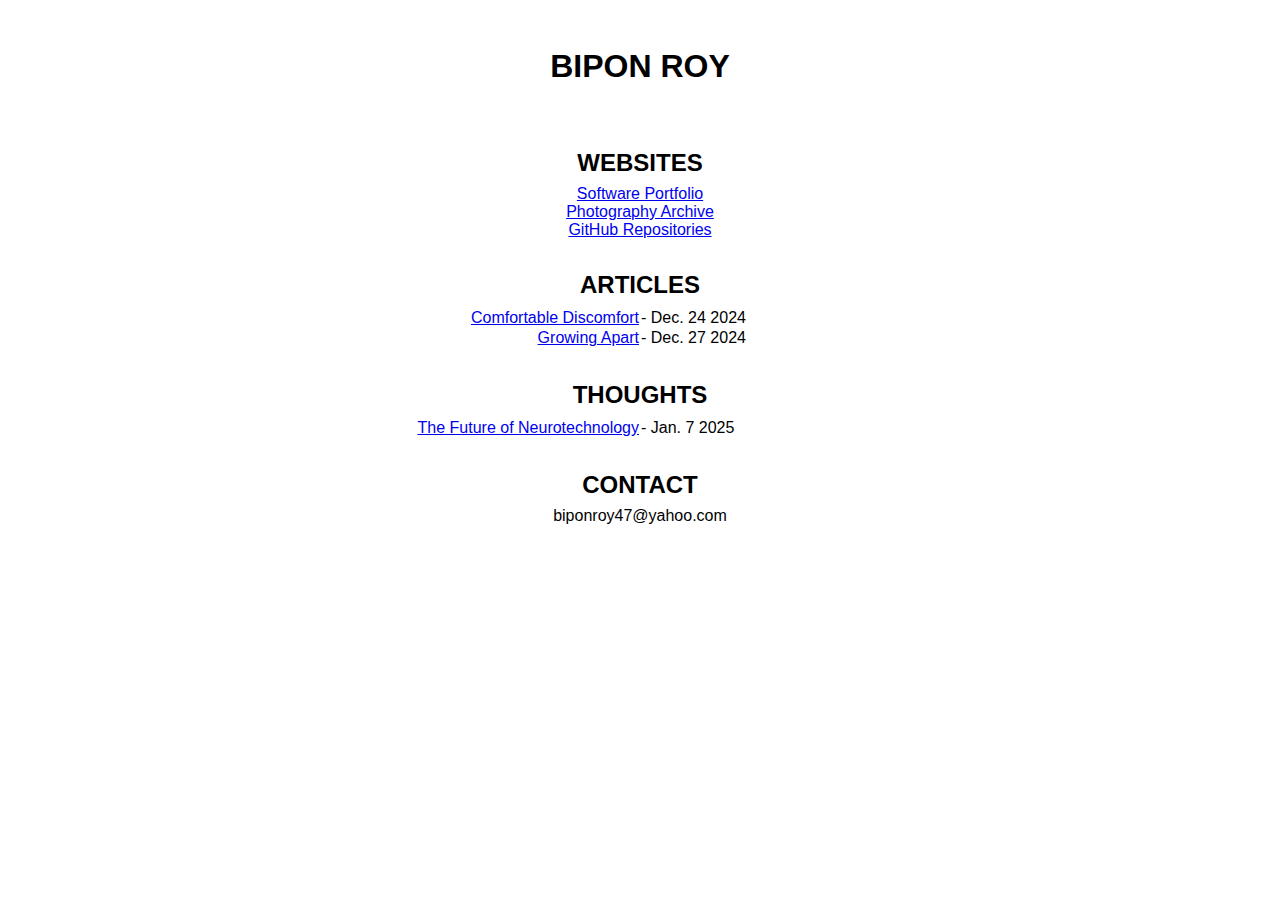
<file: index.html>
<!DOCTYPE html>
<html lang="en">
  <head>
    <meta charset="UTF-8" />
    <meta
      name="viewport"
      content="width=device-width, initial-scale=1.0" />
    <meta
      name="Bipon Roy"
      content="Bipon Roy" />
    <title>Bipon Roy</title>
    <link
      rel="stylesheet"
      href="styles.css" />
  </head>
  <body>
    <header>
      <h1>BIPON ROY</h1>
    </header>
    <main>
      <section>
        <h2>WEBSITES</h2>
        <a
          href="https://biponroy.netlify.app"
          target="_blank"
          >Software Portfolio</a
        >
        <br />
        <a
          href="https://beeps-photography.netlify.app"
          target="_blank"
          >Photography Archive</a
        >
        <br />
        <a
          href="https://github.com/biponroy47"
          target="_blank"
          >GitHub Repositories</a
        >
      </section>

      <section>
        <h2>ARTICLES</h2>

        <table>
          <tr>
            <td class="tdl">
              <a
                href="articles/comfortable_discomfort.html"
                target="_self"
                >Comfortable Discomfort
              </a>
            </td>
            <td class="tdr">
              <a> - Dec. 24 2024</a>
            </td>
          </tr>
          <tr>
            <td class="tdl">
              <a
                href="articles/growing_apart.html"
                target="_self"
                >Growing Apart
              </a>
            </td>
            <td class="tdr">
              <a> - Dec. 27 2024</a>
            </td>
          </tr>
        </table>
      </section>

      <section>
        <h2>THOUGHTS</h2>
        <table>
          <tr>
            <td class="tdl">
              <a
                href="thoughts/the_future_of_neurotechnology.html"
                target="_self"
                >The Future of Neurotechnology
              </a>
            </td>
            <td class="tdr">
              <a> - Jan. 7 2025</a>
            </td>
          </tr>
        </table>
      </section>

      <section>
        <h2>CONTACT</h2>
        <a style="padding-bottom: 50px">biponroy47@yahoo.com</a>
      </section>
    </main>
  </body>
</html>
</file>
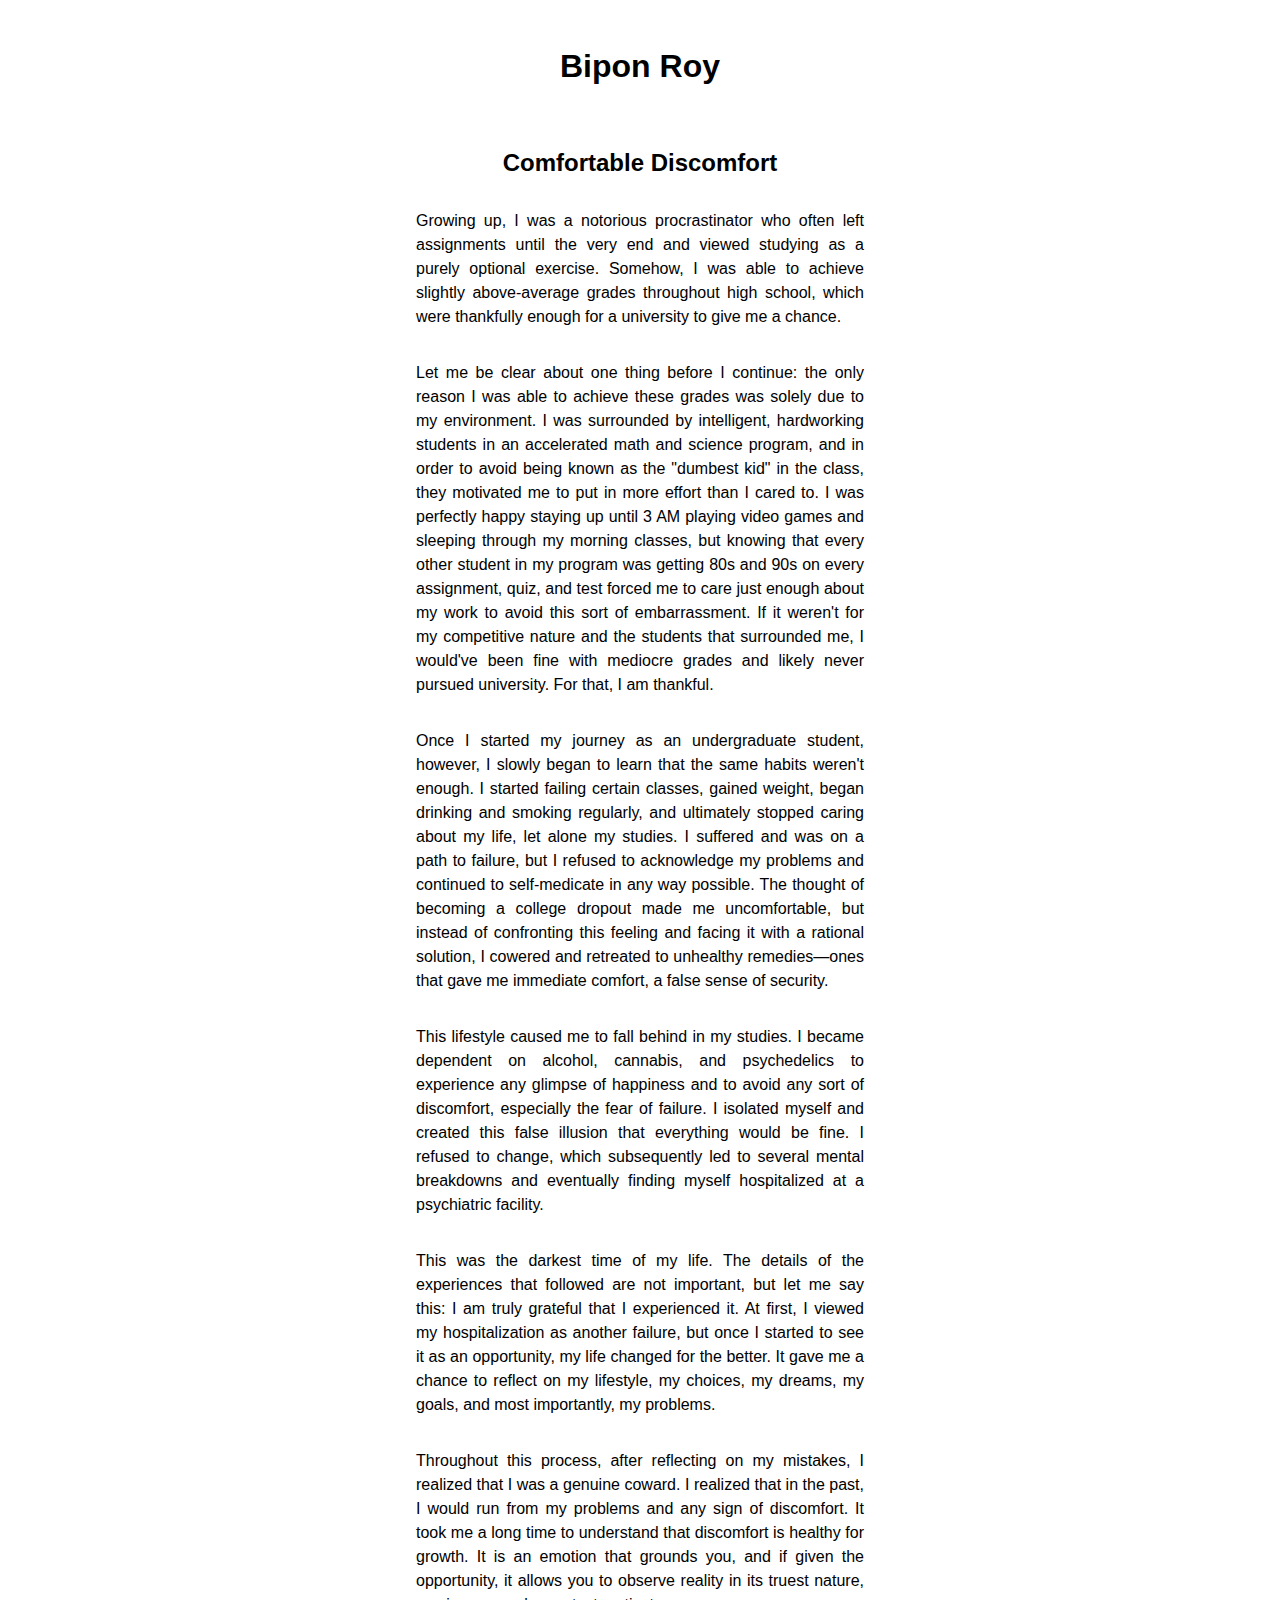
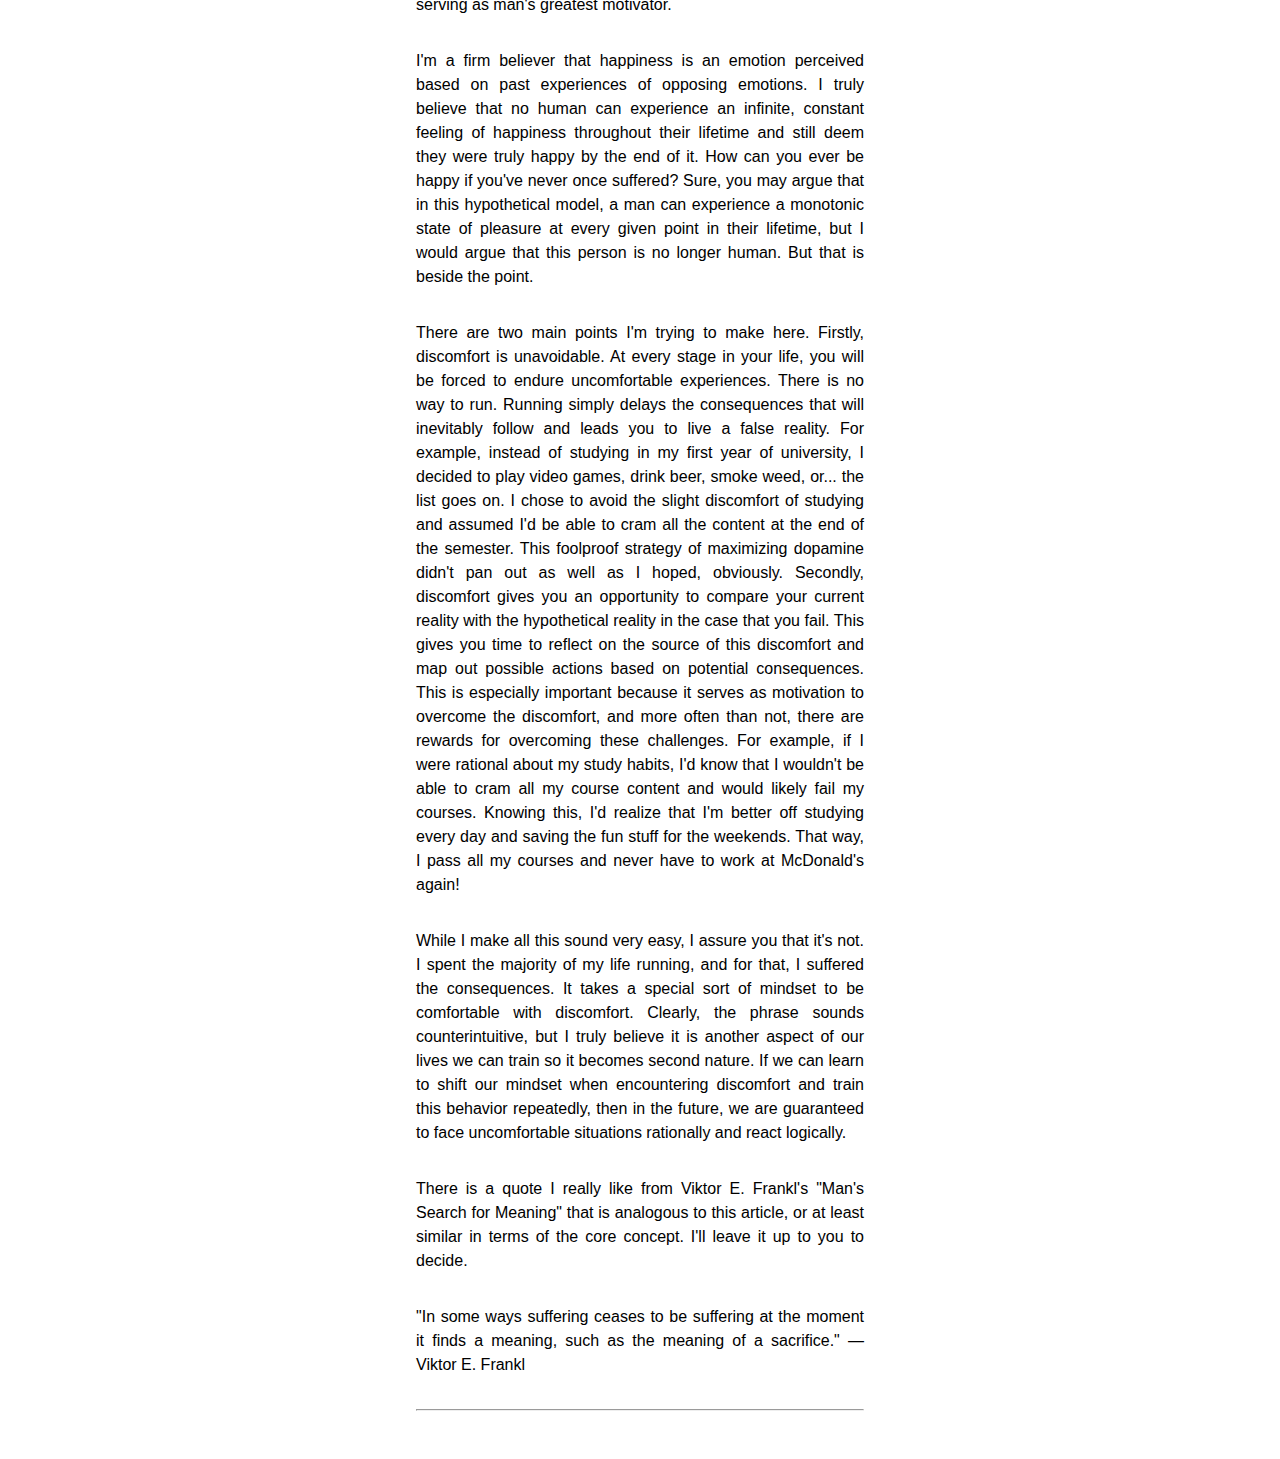
<file: articles/comfortable_discomfort.html>
<!DOCTYPE html>
<html lang="en">
  <head>
    <meta charset="UTF-8" />
    <meta
      name="viewport"
      content="width=device-width, initial-scale=1.0" />
    <meta
      name="Bipon Roy"
      content="Bipon Roy" />
    <title>Bipon Roy</title>
    <link
      rel="stylesheet"
      href="../styles.css" />
  </head>
  <body>
    <header>
      <h1>Bipon Roy</h1>
    </header>
    <main>
      <section>
        <h2>Comfortable Discomfort</h2>
        <p>
          Growing up, I was a notorious procrastinator who often left
          assignments until the very end and viewed studying as a purely
          optional exercise. Somehow, I was able to achieve slightly
          above-average grades throughout high school, which were thankfully
          enough for a university to give me a chance.
        </p>
        <p>
          Let me be clear about one thing before I continue: the only reason I
          was able to achieve these grades was solely due to my environment. I
          was surrounded by intelligent, hardworking students in an accelerated
          math and science program, and in order to avoid being known as the
          "dumbest kid" in the class, they motivated me to put in more effort
          than I cared to. I was perfectly happy staying up until 3 AM playing
          video games and sleeping through my morning classes, but knowing that
          every other student in my program was getting 80s and 90s on every
          assignment, quiz, and test forced me to care just enough about my work
          to avoid this sort of embarrassment. If it weren't for my competitive
          nature and the students that surrounded me, I would've been fine with
          mediocre grades and likely never pursued university. For that, I am
          thankful.
        </p>
        <p>
          Once I started my journey as an undergraduate student, however, I
          slowly began to learn that the same habits weren't enough. I started
          failing certain classes, gained weight, began drinking and smoking
          regularly, and ultimately stopped caring about my life, let alone my
          studies. I suffered and was on a path to failure, but I refused to
          acknowledge my problems and continued to self-medicate in any way
          possible. The thought of becoming a college dropout made me
          uncomfortable, but instead of confronting this feeling and facing it
          with a rational solution, I cowered and retreated to unhealthy
          remedies—ones that gave me immediate comfort, a false sense of
          security.
        </p>
        <p>
          This lifestyle caused me to fall behind in my studies. I became
          dependent on alcohol, cannabis, and psychedelics to experience any
          glimpse of happiness and to avoid any sort of discomfort, especially
          the fear of failure. I isolated myself and created this false illusion
          that everything would be fine. I refused to change, which subsequently
          led to several mental breakdowns and eventually finding myself
          hospitalized at a psychiatric facility.
        </p>
        <p>
          This was the darkest time of my life. The details of the experiences
          that followed are not important, but let me say this: I am truly
          grateful that I experienced it. At first, I viewed my hospitalization
          as another failure, but once I started to see it as an opportunity, my
          life changed for the better. It gave me a chance to reflect on my
          lifestyle, my choices, my dreams, my goals, and most importantly, my
          problems.
        </p>
        <p>
          Throughout this process, after reflecting on my mistakes, I realized
          that I was a genuine coward. I realized that in the past, I would run
          from my problems and any sign of discomfort. It took me a long time to
          understand that discomfort is healthy for growth. It is an emotion
          that grounds you, and if given the opportunity, it allows you to
          observe reality in its truest nature, serving as man's greatest
          motivator.
        </p>
        <p>
          I'm a firm believer that happiness is an emotion perceived based on
          past experiences of opposing emotions. I truly believe that no human
          can experience an infinite, constant feeling of happiness throughout
          their lifetime and still deem they were truly happy by the end of it.
          How can you ever be happy if you've never once suffered? Sure, you may
          argue that in this hypothetical model, a man can experience a
          monotonic state of pleasure at every given point in their lifetime,
          but I would argue that this person is no longer human. But that is
          beside the point.
        </p>
        <p>
          There are two main points I'm trying to make here. Firstly, discomfort
          is unavoidable. At every stage in your life, you will be forced to
          endure uncomfortable experiences. There is no way to run. Running
          simply delays the consequences that will inevitably follow and leads
          you to live a false reality. For example, instead of studying in my
          first year of university, I decided to play video games, drink beer,
          smoke weed, or... the list goes on. I chose to avoid the slight
          discomfort of studying and assumed I'd be able to cram all the content
          at the end of the semester. This foolproof strategy of maximizing
          dopamine didn't pan out as well as I hoped, obviously. Secondly,
          discomfort gives you an opportunity to compare your current reality
          with the hypothetical reality in the case that you fail. This gives
          you time to reflect on the source of this discomfort and map out
          possible actions based on potential consequences. This is especially
          important because it serves as motivation to overcome the discomfort,
          and more often than not, there are rewards for overcoming these
          challenges. For example, if I were rational about my study habits, I'd
          know that I wouldn't be able to cram all my course content and would
          likely fail my courses. Knowing this, I'd realize that I'm better off
          studying every day and saving the fun stuff for the weekends. That
          way, I pass all my courses and never have to work at McDonald's again!
        </p>
        <p>
          While I make all this sound very easy, I assure you that it's not. I
          spent the majority of my life running, and for that, I suffered the
          consequences. It takes a special sort of mindset to be comfortable
          with discomfort. Clearly, the phrase sounds counterintuitive, but I
          truly believe it is another aspect of our lives we can train so it
          becomes second nature. If we can learn to shift our mindset when
          encountering discomfort and train this behavior repeatedly, then in
          the future, we are guaranteed to face uncomfortable situations
          rationally and react logically.
        </p>
        <p>
          There is a quote I really like from Viktor E. Frankl's "Man's Search
          for Meaning" that is analogous to this article, or at least similar in
          terms of the core concept. I'll leave it up to you to decide.
        </p>
        <p>
          "In some ways suffering ceases to be suffering at the moment it finds
          a meaning, such as the meaning of a sacrifice." ― Viktor E. Frankl
        </p>
        <hr />
      </section>
    </main>
  </body>
</html>
</file>
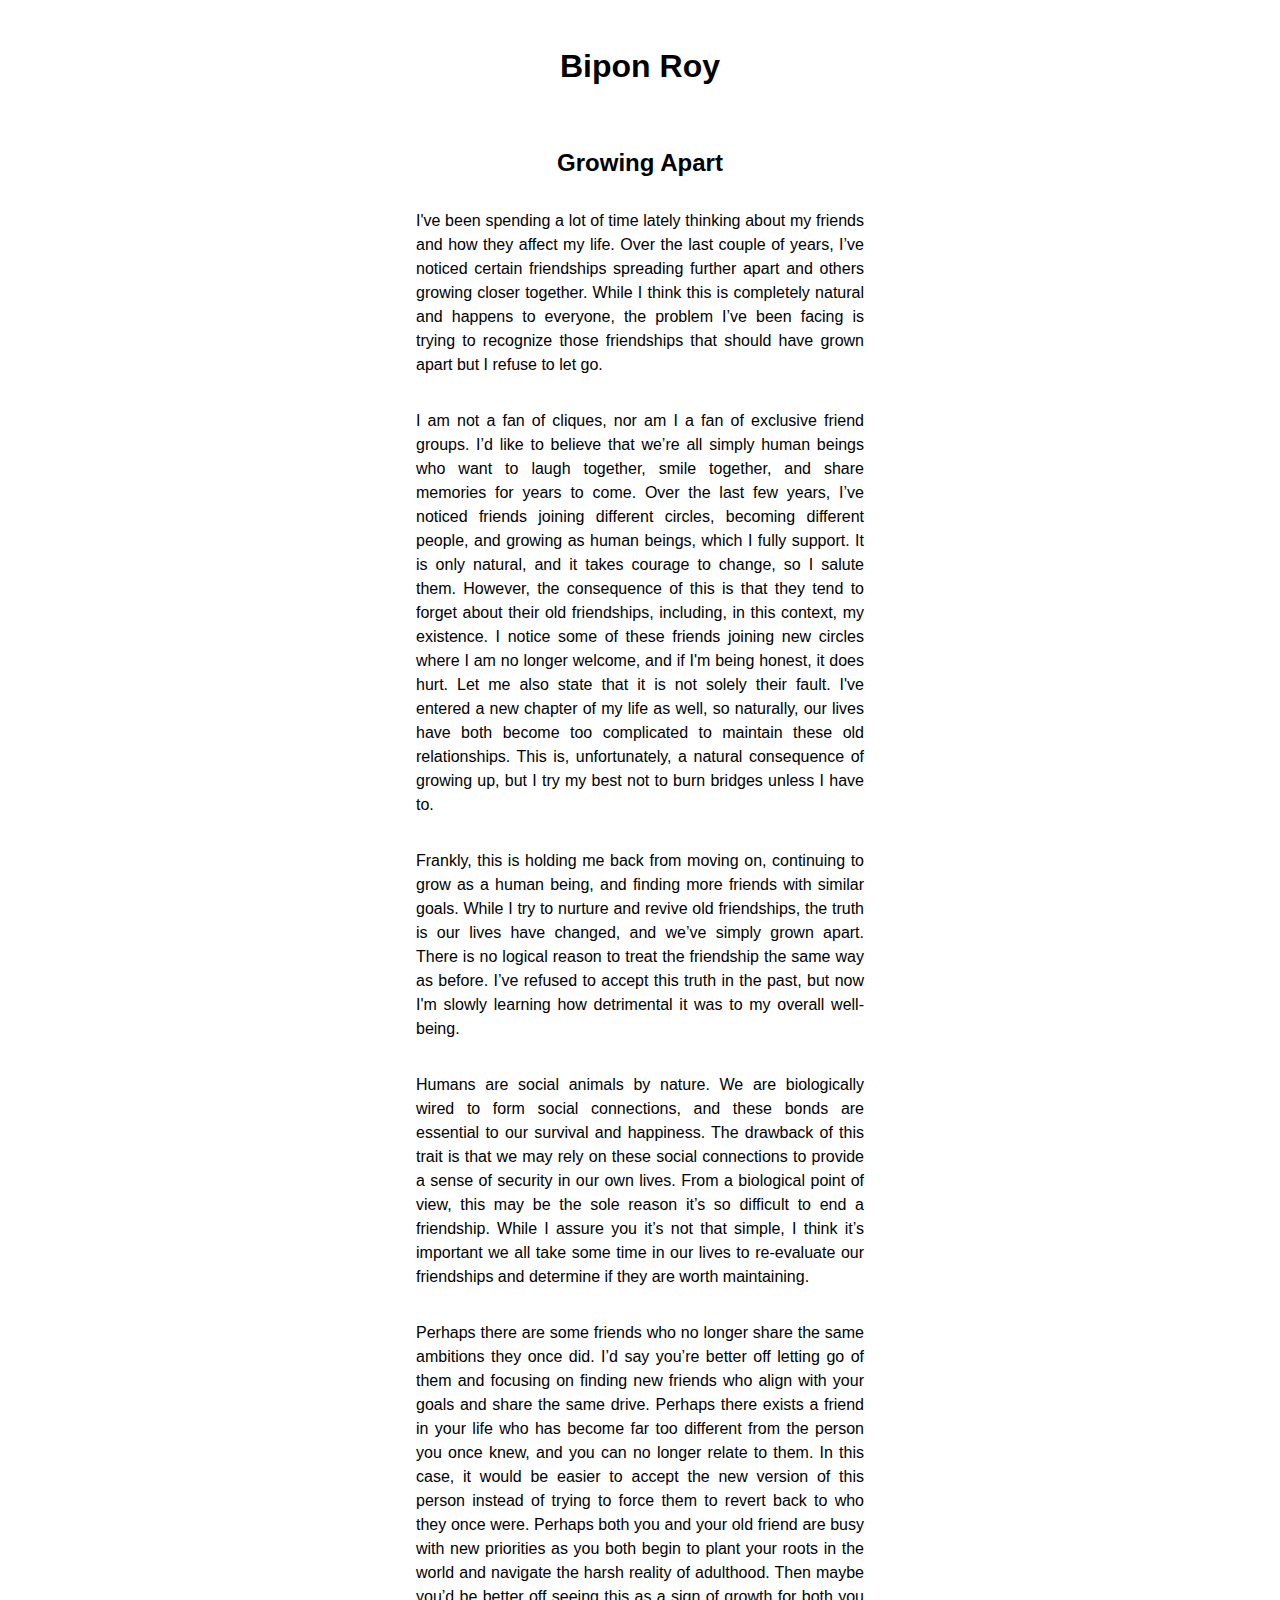
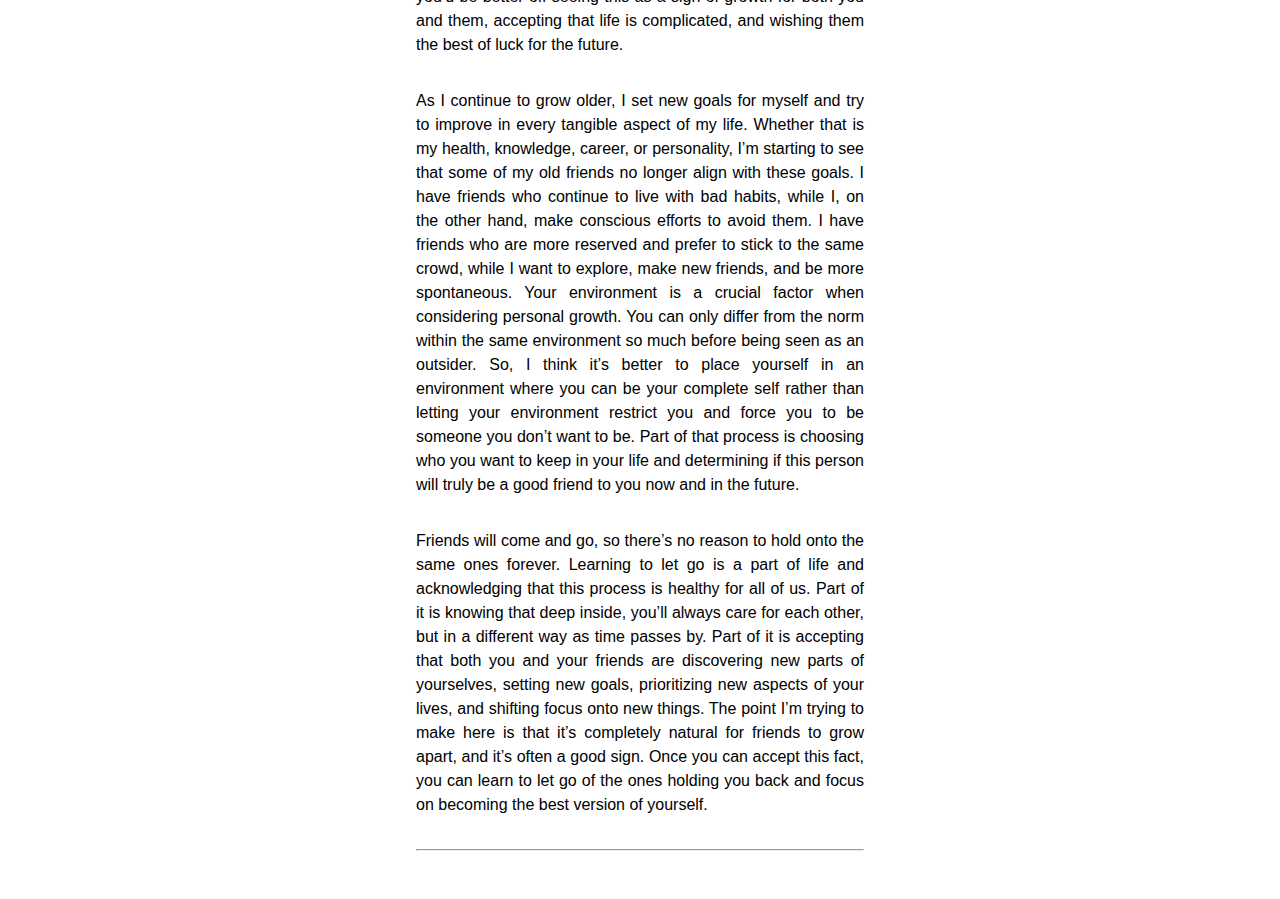
<file: articles/growing_apart.html>
<!DOCTYPE html>
<html lang="en">
  <head>
    <meta charset="UTF-8" />
    <meta
      name="viewport"
      content="width=device-width, initial-scale=1.0" />
    <meta
      name="Bipon Roy"
      content="Bipon Roy" />
    <title>Bipon Roy</title>
    <link
      rel="stylesheet"
      href="../styles.css" />
  </head>
  <body>
    <header>
      <h1>Bipon Roy</h1>
    </header>
    <main>
      <section>
        <h2>Growing Apart</h2>
        <p>
          I've been spending a lot of time lately thinking about my friends and
          how they affect my life. Over the last couple of years, I’ve noticed
          certain friendships spreading further apart and others growing closer
          together. While I think this is completely natural and happens to
          everyone, the problem I’ve been facing is trying to recognize those
          friendships that should have grown apart but I refuse to let go.
        </p>

        <p>
          I am not a fan of cliques, nor am I a fan of exclusive friend groups.
          I’d like to believe that we’re all simply human beings who want to
          laugh together, smile together, and share memories for years to come.
          Over the last few years, I’ve noticed friends joining different
          circles, becoming different people, and growing as human beings, which
          I fully support. It is only natural, and it takes courage to change,
          so I salute them. However, the consequence of this is that they tend
          to forget about their old friendships, including, in this context, my
          existence. I notice some of these friends joining new circles where I
          am no longer welcome, and if I'm being honest, it does hurt. Let me
          also state that it is not solely their fault. I've entered a new
          chapter of my life as well, so naturally, our lives have both become
          too complicated to maintain these old relationships. This is,
          unfortunately, a natural consequence of growing up, but I try my best
          not to burn bridges unless I have to.
        </p>

        <p>
          Frankly, this is holding me back from moving on, continuing to grow as
          a human being, and finding more friends with similar goals. While I
          try to nurture and revive old friendships, the truth is our lives have
          changed, and we’ve simply grown apart. There is no logical reason to
          treat the friendship the same way as before. I’ve refused to accept
          this truth in the past, but now I'm slowly learning how detrimental it
          was to my overall well-being.
        </p>

        <p>
          Humans are social animals by nature. We are biologically wired to form
          social connections, and these bonds are essential to our survival and
          happiness. The drawback of this trait is that we may rely on these
          social connections to provide a sense of security in our own lives.
          From a biological point of view, this may be the sole reason it’s so
          difficult to end a friendship. While I assure you it’s not that
          simple, I think it’s important we all take some time in our lives to
          re-evaluate our friendships and determine if they are worth
          maintaining.
        </p>

        <p>
          Perhaps there are some friends who no longer share the same ambitions
          they once did. I’d say you’re better off letting go of them and
          focusing on finding new friends who align with your goals and share
          the same drive. Perhaps there exists a friend in your life who has
          become far too different from the person you once knew, and you can no
          longer relate to them. In this case, it would be easier to accept the
          new version of this person instead of trying to force them to revert
          back to who they once were. Perhaps both you and your old friend are
          busy with new priorities as you both begin to plant your roots in the
          world and navigate the harsh reality of adulthood. Then maybe you’d be
          better off seeing this as a sign of growth for both you and them,
          accepting that life is complicated, and wishing them the best of luck
          for the future.
        </p>

        <p>
          As I continue to grow older, I set new goals for myself and try to
          improve in every tangible aspect of my life. Whether that is my
          health, knowledge, career, or personality, I’m starting to see that
          some of my old friends no longer align with these goals. I have
          friends who continue to live with bad habits, while I, on the other
          hand, make conscious efforts to avoid them. I have friends who are
          more reserved and prefer to stick to the same crowd, while I want to
          explore, make new friends, and be more spontaneous. Your environment
          is a crucial factor when considering personal growth. You can only
          differ from the norm within the same environment so much before being
          seen as an outsider. So, I think it’s better to place yourself in an
          environment where you can be your complete self rather than letting
          your environment restrict you and force you to be someone you don’t
          want to be. Part of that process is choosing who you want to keep in
          your life and determining if this person will truly be a good friend
          to you now and in the future.
        </p>

        <p>
          Friends will come and go, so there’s no reason to hold onto the same
          ones forever. Learning to let go is a part of life and acknowledging
          that this process is healthy for all of us. Part of it is knowing that
          deep inside, you’ll always care for each other, but in a different way
          as time passes by. Part of it is accepting that both you and your
          friends are discovering new parts of yourselves, setting new goals,
          prioritizing new aspects of your lives, and shifting focus onto new
          things. The point I’m trying to make here is that it’s completely
          natural for friends to grow apart, and it’s often a good sign. Once
          you can accept this fact, you can learn to let go of the ones holding
          you back and focus on becoming the best version of yourself.
        </p>
        <hr />
      </section>
    </main>
  </body>
</html>
</file>
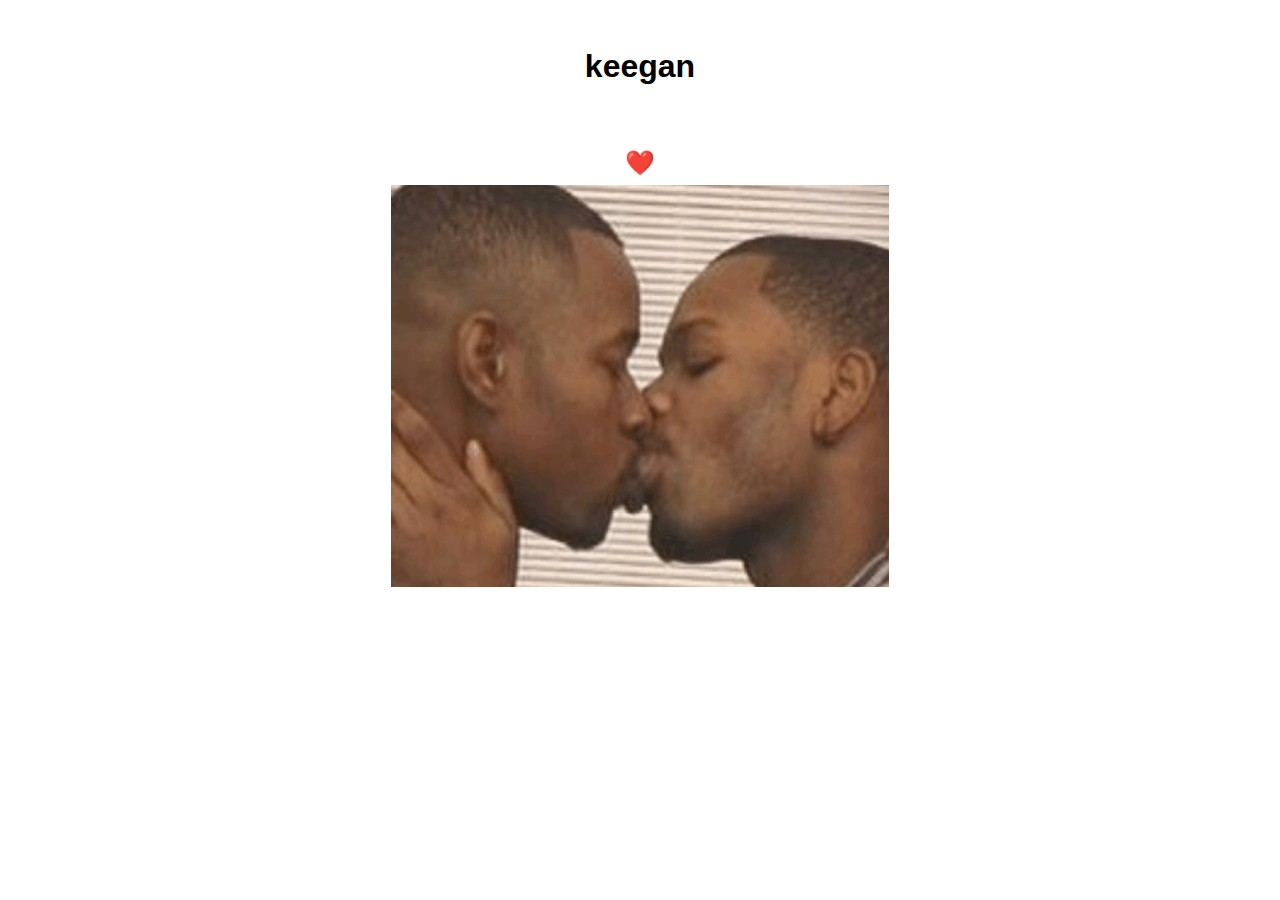
<file: other/keegan.html>
<!DOCTYPE html>
<html lang="en">
  <head>
    <meta charset="UTF-8" />
    <meta
      name="viewport"
      content="width=device-width, initial-scale=1.0" />
    <meta
      name="Bipon Roy"
      content="Bipon Roy" />
    <title>Bipon Roy</title>
    <link
      rel="stylesheet"
      href="../styles.css" />
  </head>
  <body>
    <header>
      <h1>keegan</h1>
    </header>
    <main>
      <section>
        <h2>❤️</h2>
        <img
          src="lol.png"
          alt="" />
      </section>
    </main>
  </body>
</html>
</file>
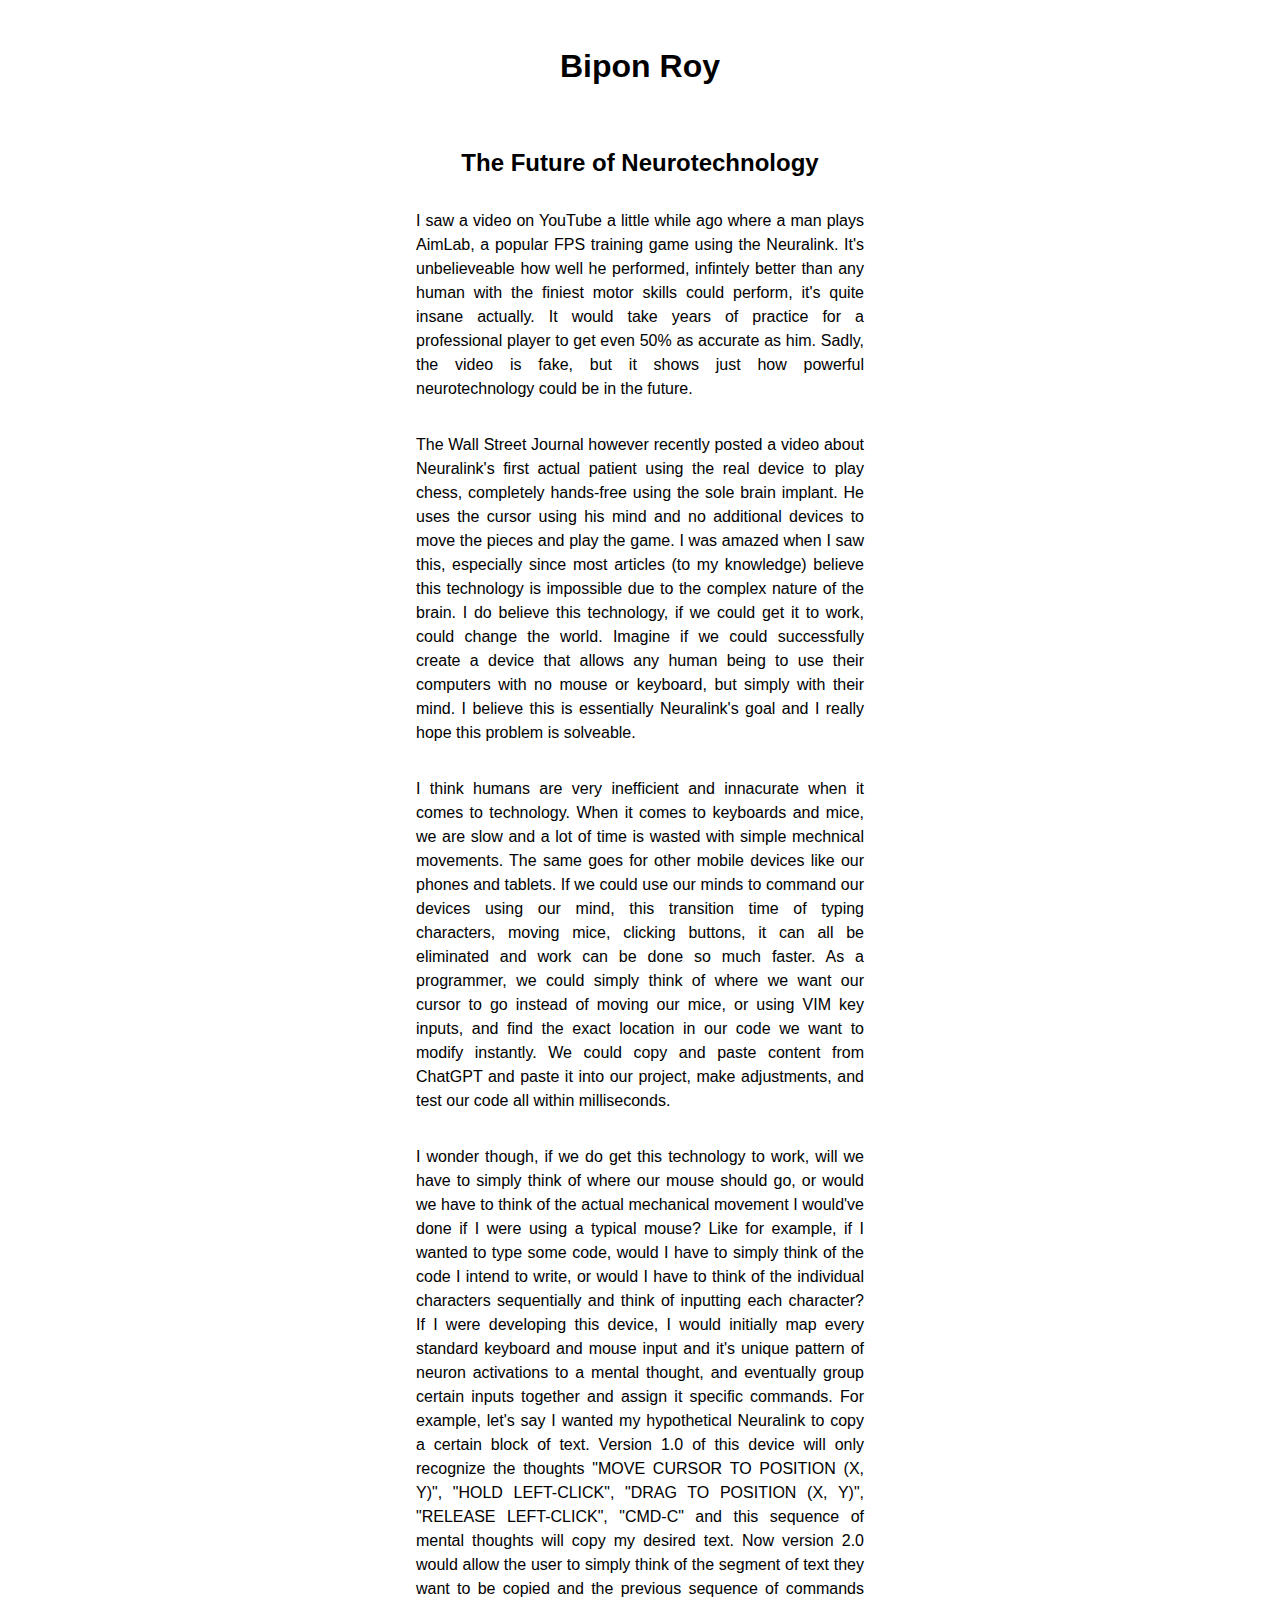
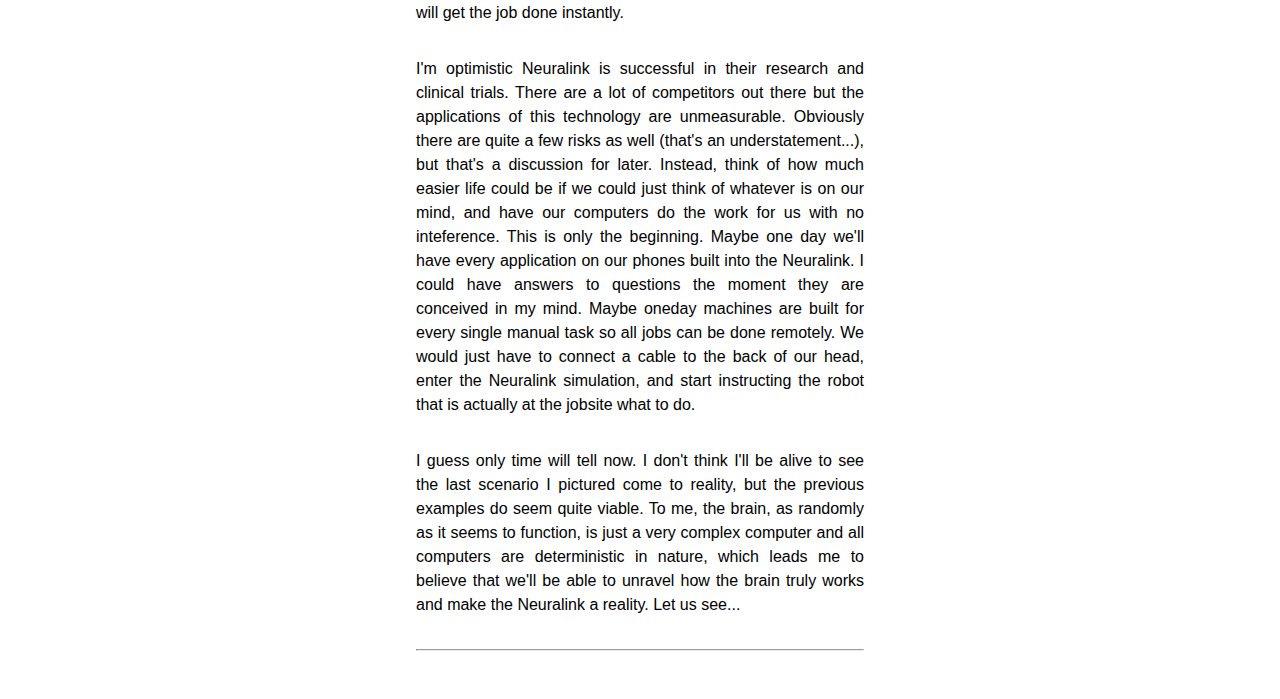
<file: thoughts/the_future_of_neurotechnology.html>
<!DOCTYPE html>
<html lang="en">
  <head>
    <meta charset="UTF-8" />
    <meta
      name="viewport"
      content="width=device-width, initial-scale=1.0" />
    <meta
      name="Bipon Roy"
      content="Bipon Roy" />
    <title>Bipon Roy</title>
    <link
      rel="stylesheet"
      href="../styles.css" />
  </head>
  <body>
    <header>
      <h1>Bipon Roy</h1>
    </header>
    <main>
      <section>
        <h2>The Future of Neurotechnology</h2>
        <p>
          I saw a video on YouTube a little while ago where a man plays AimLab,
          a popular FPS training game using the Neuralink. It's unbelieveable
          how well he performed, infintely better than any human with the
          finiest motor skills could perform, it's quite insane actually. It
          would take years of practice for a professional player to get even 50%
          as accurate as him. Sadly, the video is fake, but it shows just how
          powerful neurotechnology could be in the future.
        </p>
        <p>
          The Wall Street Journal however recently posted a video about
          Neuralink's first actual patient using the real device to play chess,
          completely hands-free using the sole brain implant. He uses the cursor
          using his mind and no additional devices to move the pieces and play
          the game. I was amazed when I saw this, especially since most articles
          (to my knowledge) believe this technology is impossible due to the
          complex nature of the brain. I do believe this technology, if we could
          get it to work, could change the world. Imagine if we could
          successfully create a device that allows any human being to use their
          computers with no mouse or keyboard, but simply with their mind. I
          believe this is essentially Neuralink's goal and I really hope this
          problem is solveable.
        </p>
        <p>
          I think humans are very inefficient and innacurate when it comes to
          technology. When it comes to keyboards and mice, we are slow and a lot
          of time is wasted with simple mechnical movements. The same goes for
          other mobile devices like our phones and tablets. If we could use our
          minds to command our devices using our mind, this transition time of
          typing characters, moving mice, clicking buttons, it can all be
          eliminated and work can be done so much faster. As a programmer, we
          could simply think of where we want our cursor to go instead of moving
          our mice, or using VIM key inputs, and find the exact location in our
          code we want to modify instantly. We could copy and paste content from
          ChatGPT and paste it into our project, make adjustments, and test our
          code all within milliseconds.
        </p>
        <p>
          I wonder though, if we do get this technology to work, will we have to
          simply think of where our mouse should go, or would we have to think
          of the actual mechanical movement I would've done if I were using a
          typical mouse? Like for example, if I wanted to type some code, would
          I have to simply think of the code I intend to write, or would I have
          to think of the individual characters sequentially and think of
          inputting each character? If I were developing this device, I would
          initially map every standard keyboard and mouse input and it's unique
          pattern of neuron activations to a mental thought, and eventually
          group certain inputs together and assign it specific commands. For
          example, let's say I wanted my hypothetical Neuralink to copy a
          certain block of text. Version 1.0 of this device will only recognize
          the thoughts "MOVE CURSOR TO POSITION (X, Y)", "HOLD LEFT-CLICK",
          "DRAG TO POSITION (X, Y)", "RELEASE LEFT-CLICK", "CMD-C" and this
          sequence of mental thoughts will copy my desired text. Now version 2.0
          would allow the user to simply think of the segment of text they want
          to be copied and the previous sequence of commands will get the job
          done instantly.
        </p>
        <p>
          I'm optimistic Neuralink is successful in their research and clinical
          trials. There are a lot of competitors out there but the applications
          of this technology are unmeasurable. Obviously there are quite a few
          risks as well (that's an understatement...), but that's a discussion
          for later. Instead, think of how much easier life could be if we could
          just think of whatever is on our mind, and have our computers do the
          work for us with no inteference. This is only the beginning. Maybe one
          day we'll have every application on our phones built into the
          Neuralink. I could have answers to questions the moment they are
          conceived in my mind. Maybe oneday machines are built for every single
          manual task so all jobs can be done remotely. We would just have to
          connect a cable to the back of our head, enter the Neuralink
          simulation, and start instructing the robot that is actually at the
          jobsite what to do.
        </p>
        <p>
          I guess only time will tell now. I don't think I'll be alive to see
          the last scenario I pictured come to reality, but the previous
          examples do seem quite viable. To me, the brain, as randomly as it
          seems to function, is just a very complex computer and all computers
          are deterministic in nature, which leads me to believe that we'll be
          able to unravel how the brain truly works and make the Neuralink a
          reality. Let us see...
        </p>
        <hr />
      </section>
    </main>
  </body>
</html>
</file>
<file: styles.css>
/* Centering all content on the page */
body {
  display: flex;
  flex-direction: column;
  align-items: center;
  height: 100svh; /* Full viewport height for Safari compatibility */
  margin: 0;
  /* font-family: Arial, sans-serif; */
  /* font-family: Verdana, sans-serif; */
  font-family: Tahoma, sans-serif;
  text-align: center;
}

/* Remove default margin and padding */
*,
*::before,
*::after {
  margin: 0;
  padding: 0;
  box-sizing: border-box;
}

h1 {
  margin-top: 3rem;
  margin-bottom: 2rem;
}

h2 {
  margin-top: 2rem;
  margin-bottom: 0.5rem;
}

footer {
  font-size: 0.8rem;
  color: #555;
}

p,
hr {
  width: 35%; /* Limit width to 35% */
  margin: 0 auto;
  margin-top: 2rem;
  text-align: justify;
  text-justify: inter-word; /* Safari-specific alignment fix */
  line-height: 1.5em; /* Add fallback */
  font-family: Arial, sans-serif; /* Consistent sans-serif */
  font-size: 1rem;
}

/* Media query for tablets */
@media (max-width: 1024px) {
  p,
  hr {
    width: 60%;
  }
}

/* Media query for mobile devices */
@media (max-width: 768px) {
  p,
  hr {
    width: 85%;
  }
}

hr {
  margin-bottom: 3rem;
}

.tdl {
  text-align: right;
  width: 50ch;
}

.tdr {
  text-align: left;
  width: 50ch;
}
</file>
